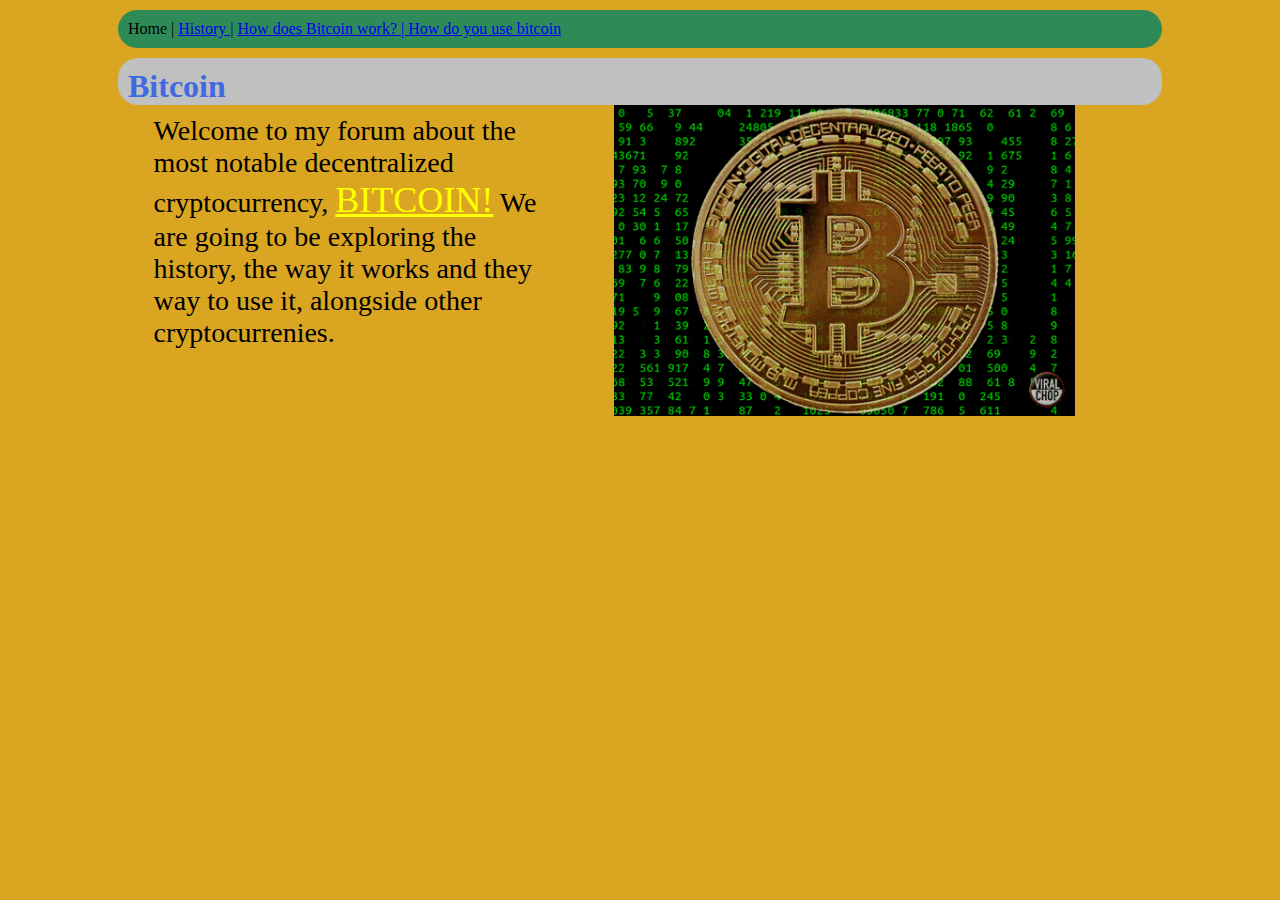
<file: Bitcoin/index.html>
<!DOCTYPE html> 
 <!-- this is a comment -->
 <html lang="en">
	<head>
	
				<meta charset="utf=8">
		
				<title>
				Bitcoin
				</title>
				<!-- title tags are text that appear in the web browser window title -->
				<link rel= " stylesheet" type = "text/css" href="style.css" media="screen">
				<!-- the link tag defines the relationship between the current document and an external resource -->
	</head>
	<body>
		<!-- the body tag is where all visible
		 content of the website is stored -->
		 
		 <nav>
			Home | <a href="history.html">History |</a> <a href="how-it-works.html">How does Bitcoin work? | </a> <a href="how-to-use.html">How do you use bitcoin</a>
		 
		 </nav>

	<h1>
	 Bitcoin
	</h1>
	<!-- the h1 tag is a title to the text on the screen. there are 6 default heading tags(h1-h6). the lower the number, the more important the heading(larger text) -->
	<div class="firstcolumn">
	<p>
	Welcome to my forum about the most notable decentralized cryptocurrency, <span id="bitcoin">bitcoin!</span>
	We are going to be exploring the history, the way it works and they way to use it, alongside other cryptocurrenies.
	</p>
	
	</div>
	<!-- the p tag is for paragraphs -->
	<div class="secondcolumn">
	<img src="media/bitcoin.gif" alt="Bitcoin!" width= "90% ">
	</div>
	<!-- the img tag is short for image and is used to add uimages
	to a web page. It must include the location of the image (src) and 
	can be used to change some properties of the image such as width
	and height in pixels. <img> is called an empty element because it does not ned a closing
	</img> tag -->
	</body>	
 
 </html>
</file>
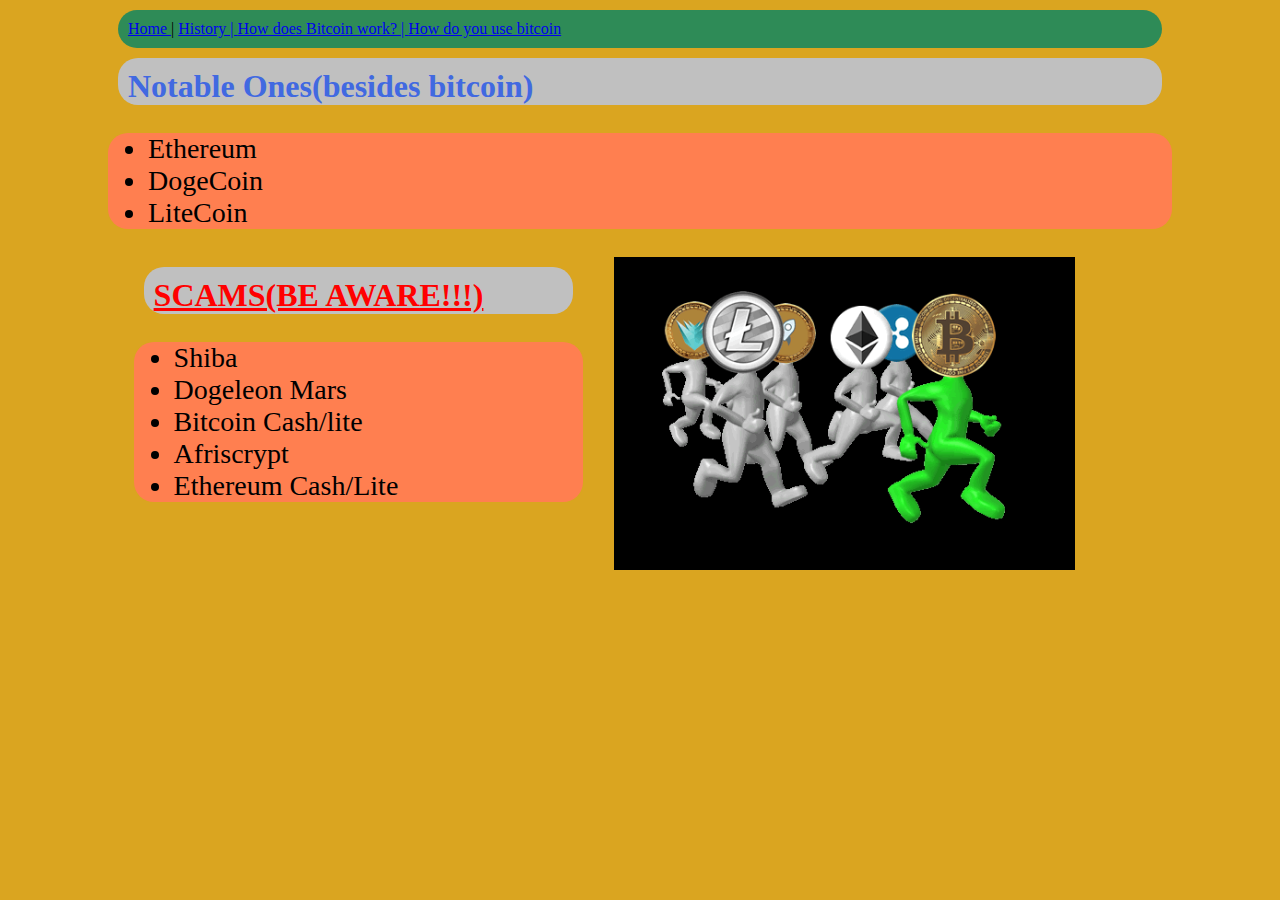
<file: Bitcoin/crypto.html>
<!DOCTYPE html> 
 <!-- this is a comment -->
 <html lang="en">
	<head>
	
				<meta charset="utf=8">
		
				<title>
					The Others
				</title>
				
				<link rel= " stylesheet" type = "text/css" href="style.css" media="screen">
				
	</head>
	<body>
		
		 
		 <nav>
			<a href="index.html">Home </a> | <a href="history.html">History | </a>  <a href="how-it-works.html">How does Bitcoin work? | </a>  <a href="how-to-use.html">How do you use bitcoin</a>
		 
		 </nav>

	<h1>
		Notable Ones(besides bitcoin)
	</h1>
	<ul>
	<li>Ethereum</li>
	<li> DogeCoin</li>
	<li> LiteCoin</li>
	</ul>
	
	<div class="firstcolumn">
	<p>

	</p>
	<h1> <span id="scam"> Scams(Be aware!!!) </span></h1>

	<ul>
	<li> Shiba</li>
	<li> Dogeleon Mars</li>
	<li> Bitcoin Cash/lite </li>
	<li> Afriscrypt</li>
	<li>Ethereum Cash/Lite</li>
	</ul>
	
	</div>
 
	<div class="secondcolumn">
	<img src="media/elite.gif" alt="Other cryptos chasin to be bitcoin" width= "90% ">
	</div>

	</body>	
 
 </html>
</file>
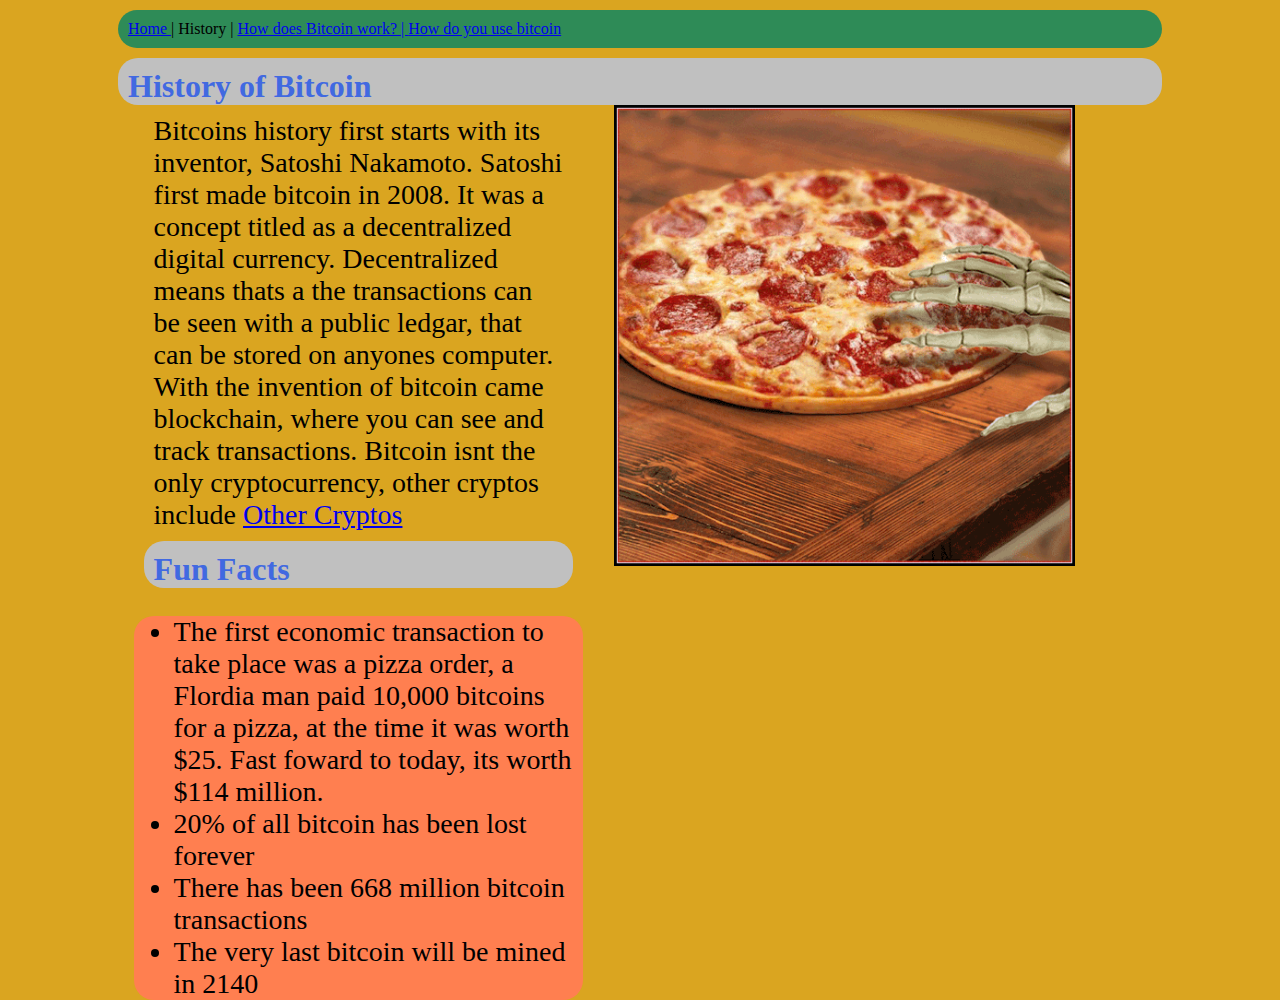
<file: Bitcoin/history.html>
<!DOCTYPE html> 
 <!-- this is a comment -->
 <html lang="en">
	<head>
	
				<meta charset="utf=8">
		
				<title>
				History
				</title>
				
				<link rel= " stylesheet" type = "text/css" href="style.css" media="screen">
				
	</head>
	<body>
		
		 
		 <nav>
			<a href="index.html">Home </a> | History | <a href="how-it-works.html">How does Bitcoin work? | </a> <a href="how-to-use.html">How do you use bitcoin</a>
		 
		 </nav>

	<h1>
	 History of Bitcoin
	</h1>
	
	<div class="firstcolumn">
	<p>
		Bitcoins history first starts with its inventor, Satoshi Nakamoto. Satoshi first made bitcoin in 2008. It was a concept titled as a decentralized
		digital currency. Decentralized means thats a the transactions can be seen with a public ledgar, that can be stored on anyones computer. With the invention of
		bitcoin came blockchain, where you can see and track transactions. Bitcoin isnt the only cryptocurrency, other cryptos include <a href="crypto.html" target="_blank"> Other Cryptos</a> 
	</p>
	<h1>
	Fun Facts
	</h1>
	<ul>
	<li> The first economic transaction to take place was a pizza order, a Flordia man paid 10,000 bitcoins for a pizza, at the time it was worth $25. Fast foward to today, its worth $114 million.</li>
	<li>20% of all bitcoin has been lost forever</li>
	<li>There has been 668 million bitcoin transactions</li>
	<li>The very last bitcoin will be mined in 2140</li>
	</ul>
	
	</div>
 
	<div class="secondcolumn">
	<img src="media/pizza.gif" alt="Some good pizza!" width= "90% ">
	</div>

	</body>	
 
 </html>
</file>
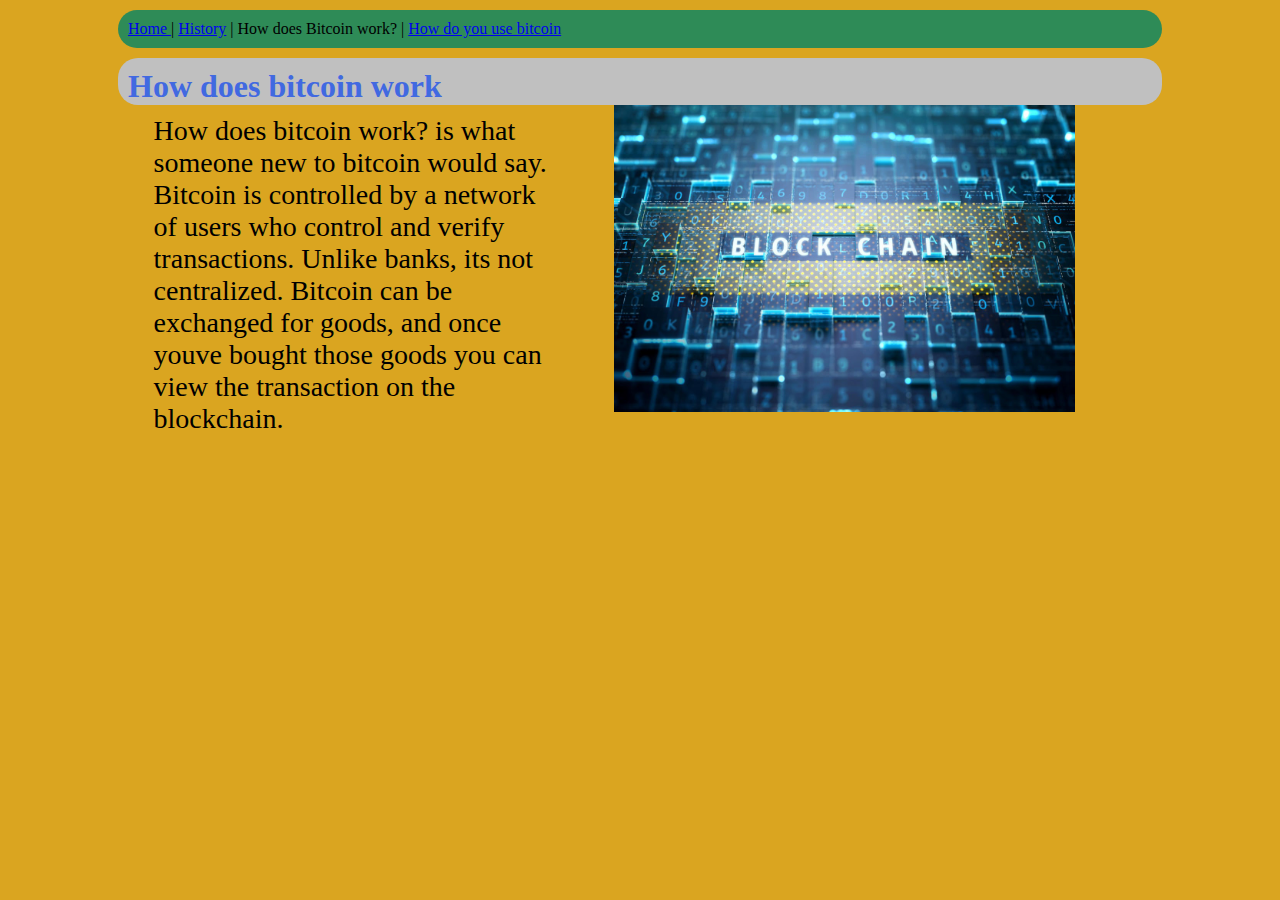
<file: Bitcoin/how-it-works.html>
<!DOCTYPE html> 
 <!-- this is a comment -->
 <html lang="en">
	<head>
	
				<meta charset="utf=8">
		
				<title>
				Bitcoin in action
				</title>
				
				<link rel= " stylesheet" type = "text/css" href="style.css" media="screen">
				
	</head>
	<body>
		
		 
		 <nav>
			<a href="index.html">Home </a> | <a href="history.html">History</a> | How does Bitcoin work? | </a> <a href="how-to-use.html">How do you use bitcoin</a>
		 
		 </nav>

	<h1>
	 How does bitcoin work
	</h1>
	
	<div class="firstcolumn">
	<p>
		How does bitcoin work? is what someone new to bitcoin would say. 
		Bitcoin is controlled by a network of users who control and verify transactions.
		Unlike banks, its not centralized. Bitcoin can be exchanged for goods, and once youve bought those goods
		you can view the transaction on the blockchain.
	</p>

	
	</div>
 
	<div class="secondcolumn">
	<img src="media/download.jpeg" alt="Some good pizza!" width= "90% ">
	</div>

	</body>	
 
 </html>
</file>
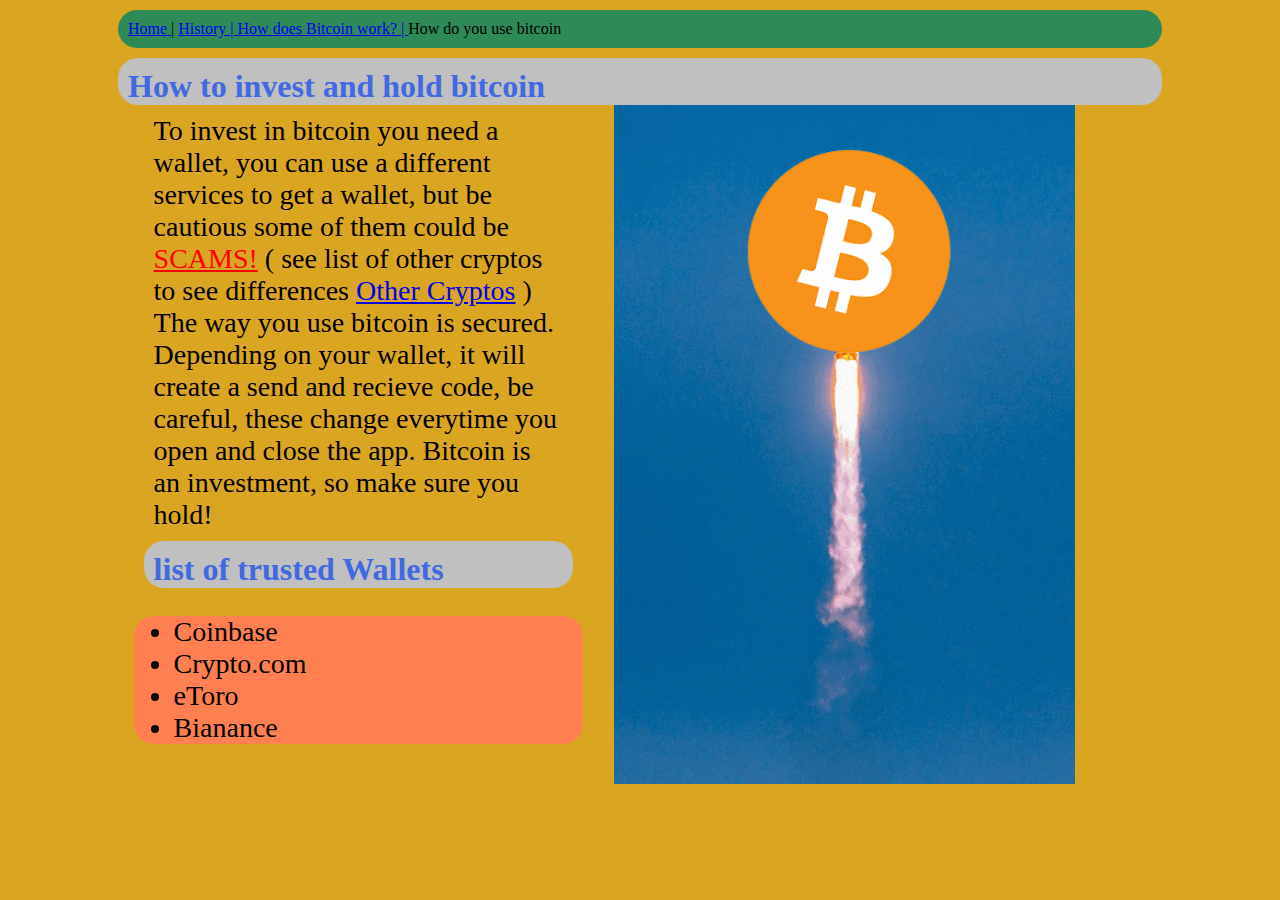
<file: Bitcoin/how-to-use.html>
<!DOCTYPE html> 
 <!-- this is a comment -->
 <html lang="en">
	<head>
	
				<meta charset="utf=8">
		
				<title>
				How to use
				</title>
				
				<link rel= " stylesheet" type = "text/css" href="style.css" media="screen">
				
	</head>
	<body>
		
		 
		 <nav>
			<a href="index.html">Home </a> | <a href="history.html">History | </a>  <a href="how-it-works.html">How does Bitcoin work? | </a>  How do you use bitcoin
		 
		 </nav>

	<h1>
	 How to invest and hold bitcoin
	</h1>
	
	<div class="firstcolumn">
	<p>
	To invest in bitcoin you need a wallet, you can use a different services to get a wallet, but be cautious some of them could be <span id="scam"> Scams!</span> ( see list of other
	cryptos to see differences <a href="crypto.html" target="_blank"> Other Cryptos</a> )
	The way you use bitcoin is secured. Depending on your wallet, it will create a send and recieve code, be careful, these change everytime you open and close 
	the app. Bitcoin is an investment, so make sure you hold! 
	
	</p>
	<h1>list of trusted Wallets</h1>
	<ul>
	<li> Coinbase </li>
	<li> Crypto.com </li>
	<li>eToro</li>
	<li> Bianance </li>
	</ul>

	
	</div>
 
	<div class="secondcolumn">
	<img src="media/moon.gif" alt="To the moon!" width= "90% ">
	</div>

	</body>	
 
 </html>
</file>
<file: Bitcoin/style.css>
@charset 'utf-8';

/*
 * Cascading style sheets are lists of rules that provide instructions to change the look and feel of the website
 * A single css file can change the style of multiple pages in the website. An exmaple of a css rule is 
 * 
 * body (
 * background-color : grey;
 * )
 * in tis rule "body" is an example of a selector
 * selectors include elemnt tags (such as body), classes,
 * and ID attributes
 * 
 * ID is more spefic than class whcih is more spefici than element
 * a more spefic rule will overrule a less spefic rule.
 */

body {
	background-color: goldenrod;
	margin: 0px;
	padding: 0px;
}



p {
	max-width: 80%;
	font-size: 28px;
	margin: 10px;
	margin-left: auto;
	margin-right: auto;
}


ul {
	max-width: 80%;
	font-size: 28px;
	background-color: coral;
	margin-left: auto;
	margin-right: auto;
border-radius: 20px;
}

#bitcoin {
	color: yellow;
	font-size: 36px;
	text-decoration: underline;
	text-transform: uppercase;

}

#scam {
	color: Red;
	text-decoration: underline;
	text-transform: uppercase;	
}
#dark {
	color: DarkSlateGrey;
}


#cumonlumbus {
	color: indigo;
}


h1 {
	max-width: 80%;
	background-color: silver;
	color: royalblue;
	padding-left: 10px;
	padding-right: 10px;
	margin-top: 10px;
	margin-bottom: 0px;
	padding-top: 10px;
	margin-left: auto;
	margin-right: auto;
	border-radius: 20px;
}


nav {
	
	max-width: 80%;
	background-color:  seagreen;
	margin: 10px;
	padding: 10px;
	margin-left: auto;
	margin-right: auto;
	border-radius: 20px;
}

/*
 * Padding is the space between an element's content and its border
 * 
 * Margin is the oter space around an element's
 * border
 */

div {
	float: left;
	height:600px;
	width: 40%;
	padding: 0px, 10px;
	
	/*
	 * padding 0px, 10px gives you 0px top and bittom and 10px left and right
	 * if not symmetrical and all 4sides be given
	 * the order is top right bottom left
	 * (clockwise from top)
	 */
}
	

.firstcolumn {
	margin-left: 8%;
}

.secondcolumn {
	margin-right: 8%;
}
</file>
